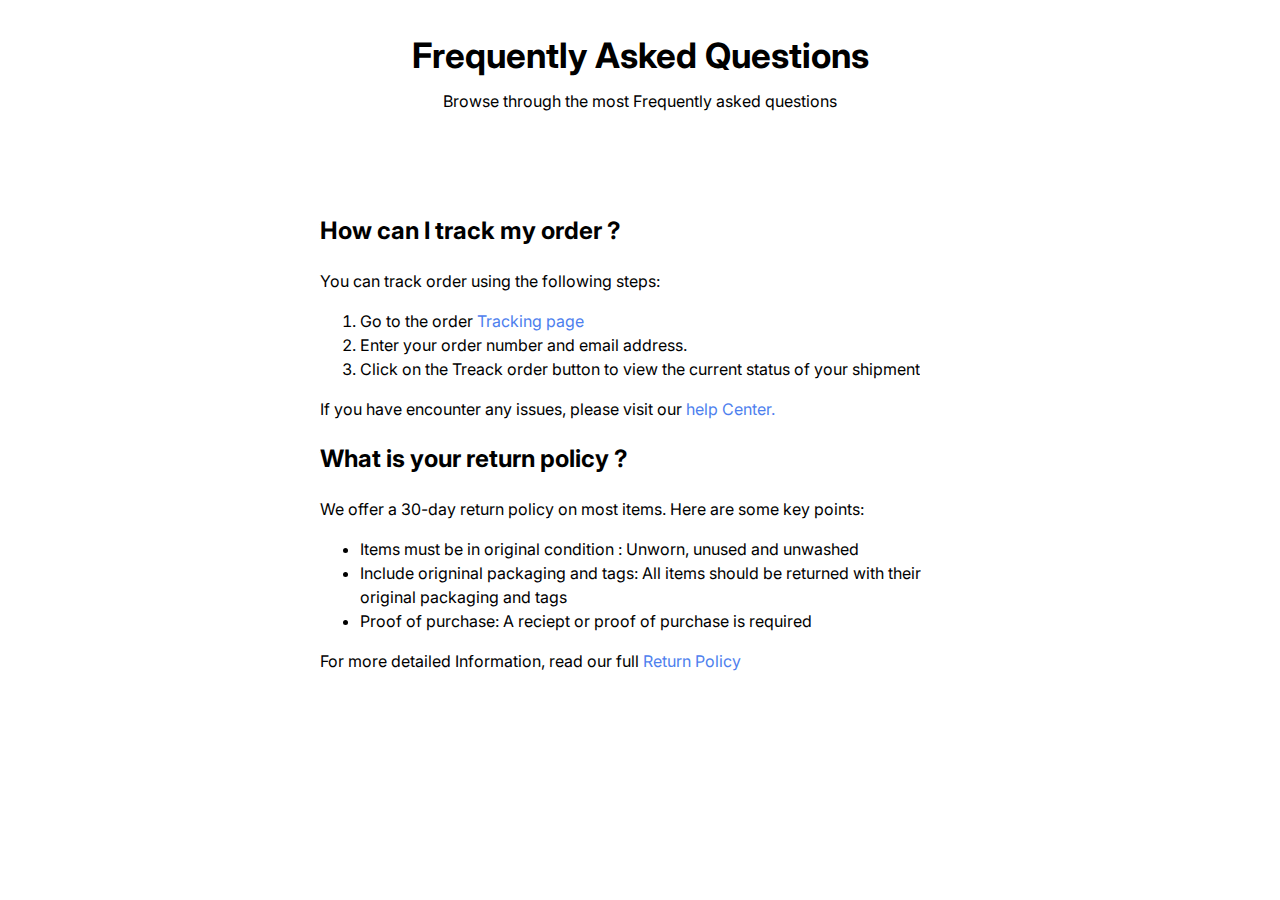
<file: index.html>
<html>
  <head>
    <meta name="description" content="Frequently Asked Questions" />
    <title>FAQ</title>
    <link rel="preconnect" href="https://fonts.googleapis.com">
    <link rel="preconnect" href="https://fonts.gstatic.com" crossorigin>
    <link href="https://fonts.googleapis.com/css2?family=Inter:ital,opsz,wght@0,14..32,100..900;1,14..32,100..900&family=Poppins:wght@100&display=swap" rel="stylesheet">
		<link rel="stylesheet" href="./faq.css" >
  </head>
  <body>
		<section class="hero-container">
		 <h1>Frequently Asked Questions</h1>
		 <p>Browse through the most Frequently asked questions</p>
	  </section>
    <section>
		<section class="faqs-section-container">
		  <div class="faq-item-container">
			 <h2 class="faq-item-title">How can I track my order ?</h2>
			 <p class="faq-list-title">You can track order using the following steps:</p>
			 <ol>
				<li>Go to the order <a href="" target="_blank">Tracking page</a></li>
				<li>Enter your order number and email address.</li>
				<li>Click on the Treack order button to view the current status of your shipment</li>
			 </ol>
        <p>If you have encounter any issues, please visit our <a href="" target="_blank">help Center.</a></p>
		  </div>
      <div class="section-divide"></div>
		  <div class="faq-item-container">
			 <h2 class="faq-item-title">What is your return policy ?</h2>
			 <p class="faq-list-title">We offer a 30-day return policy on most items. Here are some key points:</p>
			 <ul>
			  <li>Items must be in original condition : Unworn, unused and unwashed</li>
			  <li>Include origninal packaging and tags: All items should be returned with their original packaging and tags</li>
			  <li>Proof of purchase: A reciept or proof of purchase is required</li>
			 </ul>
			 <p>For more detailed Information, read our full <a href="" target="_blank">Return Policy</a></p>
		  </div>
	    </div>
	  </section>
  </body>
</html>
</file>
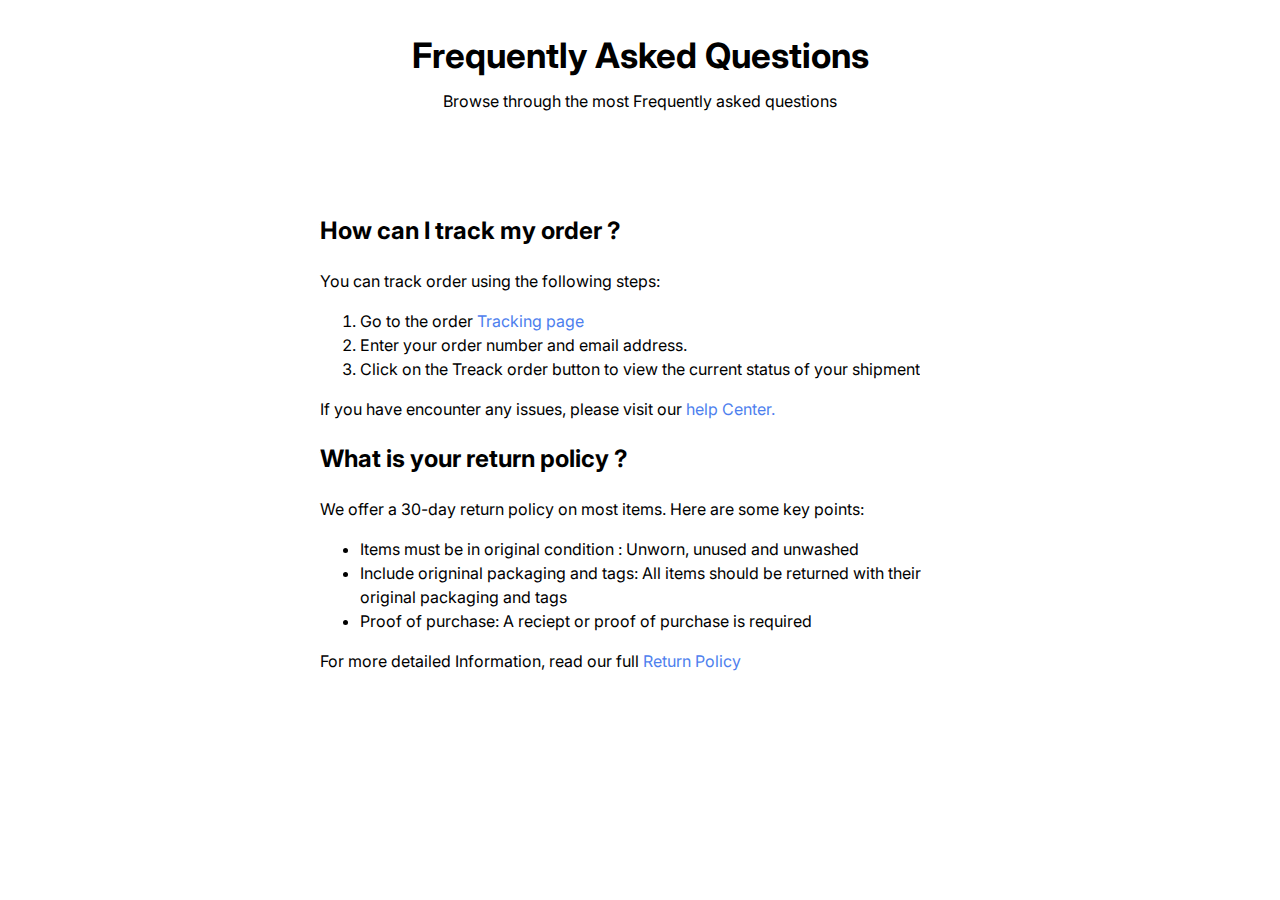
<file: faq.html>
<html>
  <head>
    <meta name="description" content="Frequently Asked Questions" />
    <title>FAQ</title>
    <link rel="preconnect" href="https://fonts.googleapis.com">
    <link rel="preconnect" href="https://fonts.gstatic.com" crossorigin>
    <link href="https://fonts.googleapis.com/css2?family=Inter:ital,opsz,wght@0,14..32,100..900;1,14..32,100..900&family=Poppins:wght@100&display=swap" rel="stylesheet">
		<link rel="stylesheet" href="./faq.css" >
  </head>
  <body>
		<section class="hero-container">
		 <h1>Frequently Asked Questions</h1>
		 <p>Browse through the most Frequently asked questions</p>
	  </section>
    <section>
		<section class="faqs-section-container">
		  <div class="faq-item-container">
			 <h2 class="faq-item-title">How can I track my order ?</h2>
			 <p class="faq-list-title">You can track order using the following steps:</p>
			 <ol>
				<li>Go to the order <a href="" target="_blank">Tracking page</a></li>
				<li>Enter your order number and email address.</li>
				<li>Click on the Treack order button to view the current status of your shipment</li>
			 </ol>
        <p>If you have encounter any issues, please visit our <a href="" target="_blank">help Center.</a></p>
		  </div>
      <div class="section-divide"></div>
		  <div class="faq-item-container">
			 <h2 class="faq-item-title">What is your return policy ?</h2>
			 <p class="faq-list-title">We offer a 30-day return policy on most items. Here are some key points:</p>
			 <ul>
			  <li>Items must be in original condition : Unworn, unused and unwashed</li>
			  <li>Include origninal packaging and tags: All items should be returned with their original packaging and tags</li>
			  <li>Proof of purchase: A reciept or proof of purchase is required</li>
			 </ul>
			 <p>For more detailed Information, read our full <a href="" target="_blank">Return Policy</a></p>
		  </div>
	    </div>
	  </section>
  </body>
</html>
</file>
<file: faq.css>
html {
  font-family: "Inter", serif;
  font-size: 16px;
  line-height: 1.5;
}

h1 {
  font-size: 35px;
  margin: 0;
  line-height: 1;
}

a{
  color:#4E80EE;
  text-decoration: none;
}

.hero-container {
  background-color: transparent;
  padding: 30px 24px;
  text-align: center;
}


@media (min-width: 768px) {
  .faqs-section-container{
      padding: 34px 20px;
  }
}

@media (min-width: 1024px) {
  .faq-item-container{
      margin: 0 auto;
      max-width: 640px;
  }
}
</file>
